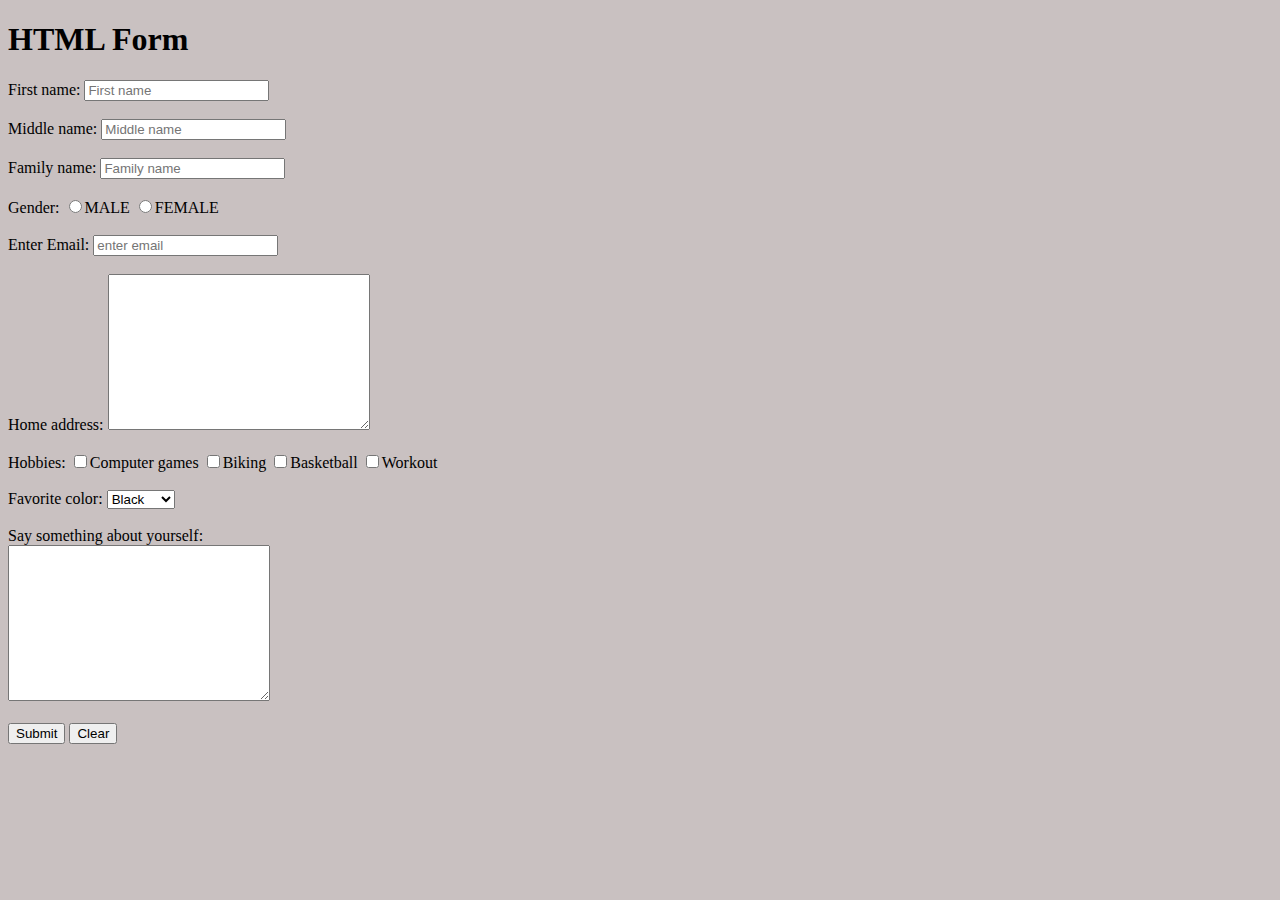
<file: HTML FORMS.html>
<!DOCTYPE html>
<html>
<head>
<title>HTML Form</title>

<body style="background-color:rgb(201, 193, 193);">
<body>
</style>
</head>

		<h1>HTML Form</h1>
		<FORM>
			<label for="First name">First name:</label>
			<input type="text" name="First" placeholder="First name" required="Firstname">
			<br><br>
			<label for="Middle name">Middle name:</label>
			<input type="text" name="Middle" placeholder="Middle name" required="Middle">
			<br><br>
			<label for="Family name">Family name:</label>
			<input type="text" name="Family" placeholder="Family name" required="Family">
			<br><br>
			<LABEL for="Gender">Gender:</LABEL>
			<input type="radio" required="MALE">MALE
			<input type="radio" required="FEMALE">FEMALE
			<br><br>
			<label for="email">Enter Email:</label>
			<input type="email" name="email" placeholder="enter email" required="email">
			<br><br>
			<label for="home address">Home address:</label>
			<textarea name="home address" id=" home" cols="30" rows="10"></textarea>
			<br><br>

			Hobbies:
			<input type="checkbox">Computer games
			<input type="checkbox">Biking
			<input type="checkbox">Basketball
			<input type="checkbox">Workout
			<br><br>
			<label>Favorite color:</label>
			<select name="Favorite color">FAVORITE COLOR
				<option value="Red">Black</option>
				<option value="blue">White</option>
				<option value="green">Maroon</option>
				<option value="pink">Gray</option>
				
			</select>
			<br><br>
			<label for="about yourself">Say something about yourself:</label><br>
			<textarea name="home address" id=" home" cols="30" rows="10"></textarea>
			<br><br>
			<button type="submit">Submit</button>
			<button type="reset">Clear</button>
			
		</FORM>
			
		
	</div>

</body>
</html>
</file>
